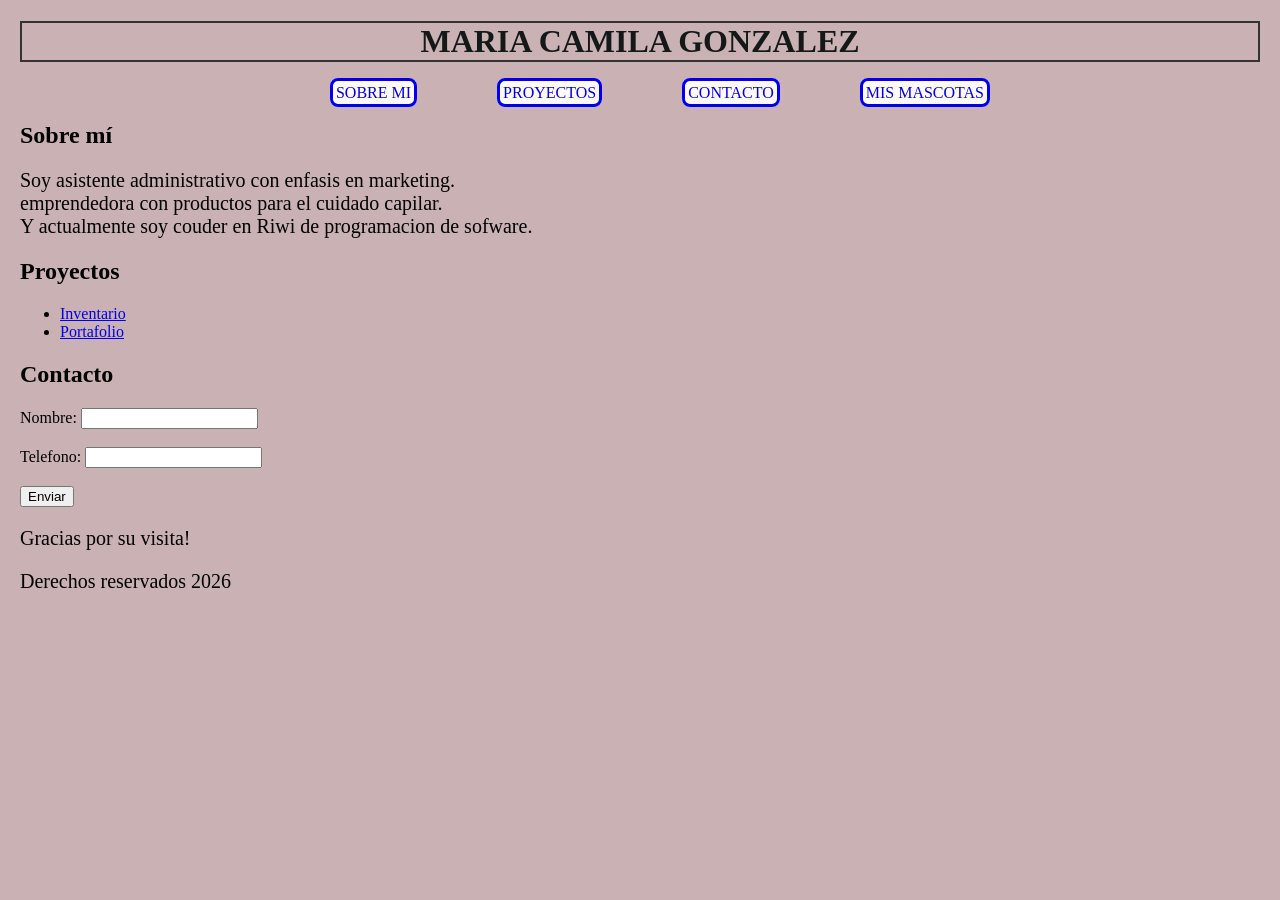
<file: Portafolio/index.html>
<!DOCTYPE html>
<html lang="es">

<head>


    <meta charset="UTF-8">
    <meta name="viewport" content="width=device-width, initial-scale=1.0">
    <title>Mi portafolio</title>
    <link rel="stylesheet" href="style.css">


</head>

<body>
     <header>   
        
        
    <h1 class="title">MARIA CAMILA GONZALEZ</h1>
    <section class="menu">
        <nav>

            <ul>


                <li><a href="#SOBRE_MI">SOBRE MI</a></li>

                <li class="proyect"><a  href="PROYECTOS">PROYECTOS</a></li>
                <li><a href="#CONTACTO">CONTACTO</a></li>

                

                <li><a href="mascotas.html">MIS MASCOTAS</a></li>
                
    </section>


    </nav>

    </header>


    <section id="#SOBRE_MI">
        <h2>Sobre mí</h2>
        <p>Soy asistente administrativo con enfasis en marketing. <br> emprendedora con productos para el cuidado
            capilar. <br> Y actualmente soy couder en Riwi de programacion de sofware. </p>
    </section>
        <section id="PROYECTOS">
        <h2>Proyectos</h2>
        <ul>
            <li><a href="inventario">Inventario</a></li>
            <li><a href="portafolio">Portafolio</a></li>

        </ul>
</section>

        <section id="CONTACTO">
        <h2>Contacto</h2>

        <form action=""></form>
    <label for="nombre">Nombre: </label>
    <input type="text" id="nombre" name="nombre"/><br><br>

            <label for="telefono">Telefono: </label>
            <input type="number" id="telefono" name="telefono"><br><br>
            <button type="button">Enviar</button>
                
        </section>
   <footer>
    <p>Gracias por su visita!</p>
    <p>Derechos reservados 2026</p>
   </footer>

</body>

</html>
</file>
<file: Portafolio/style.css>
body {
    margin: 20px;
  background-color: rgb(201, 177, 180);
}

h1 {
  color: white;
  border: 2px solid #333;
  text-align: center;
  color: rgb(255, 255, 255);
}
.title  {
  color: rgb(20, 24, 24);
  display: flexbox;
  justify-content: ;

}
p {
  font-family: verdana;
  font-size: 20px;
}
menu {
  display: flex;
  justify-content: center;
  background-color: rgb(207, 118, 130);
}   
image {
  display: block;
  margin-left: auto;
  margin-right: auto;
  width: 50%;
}

.menu ul {
    list-style: none;
    display: flex;
    gap: 80px; 
    justify-content: center;

}

.menu ul li a {
    padding: 3px;
    border-style: solid;
    background-color: snow;
    text-decoration: none;
    border-radius: 0.5rem;

}

.proyect  {
  text-decoration: none;
  grid-column: var(#080808);

  
}


header {
    flex-direction: column; 
    gap: 15px;
}

.proyectos-container {
    display: grid;
    grid-template-columns: 1fr; 
}

.galeria-grid {
    display: grid;
    grid-template-columns: repeat(2, 1fr); 
}


@media (min-width: 600px) {
    .proyect {
        grid-template-columns: repeat(2, 1fr); 
    }
    .galeria-grid {
        grid-template-columns: repeat(3, 1fr); 
    }
}

@media (min-width: 1024px) {
    header {
        flex-direction: row; /* Vuelve a fila */
    }
    .proyectos-container {
        grid-template-columns: repeat(3, 1fr); /* 3 o más */
    }
}
</file>
